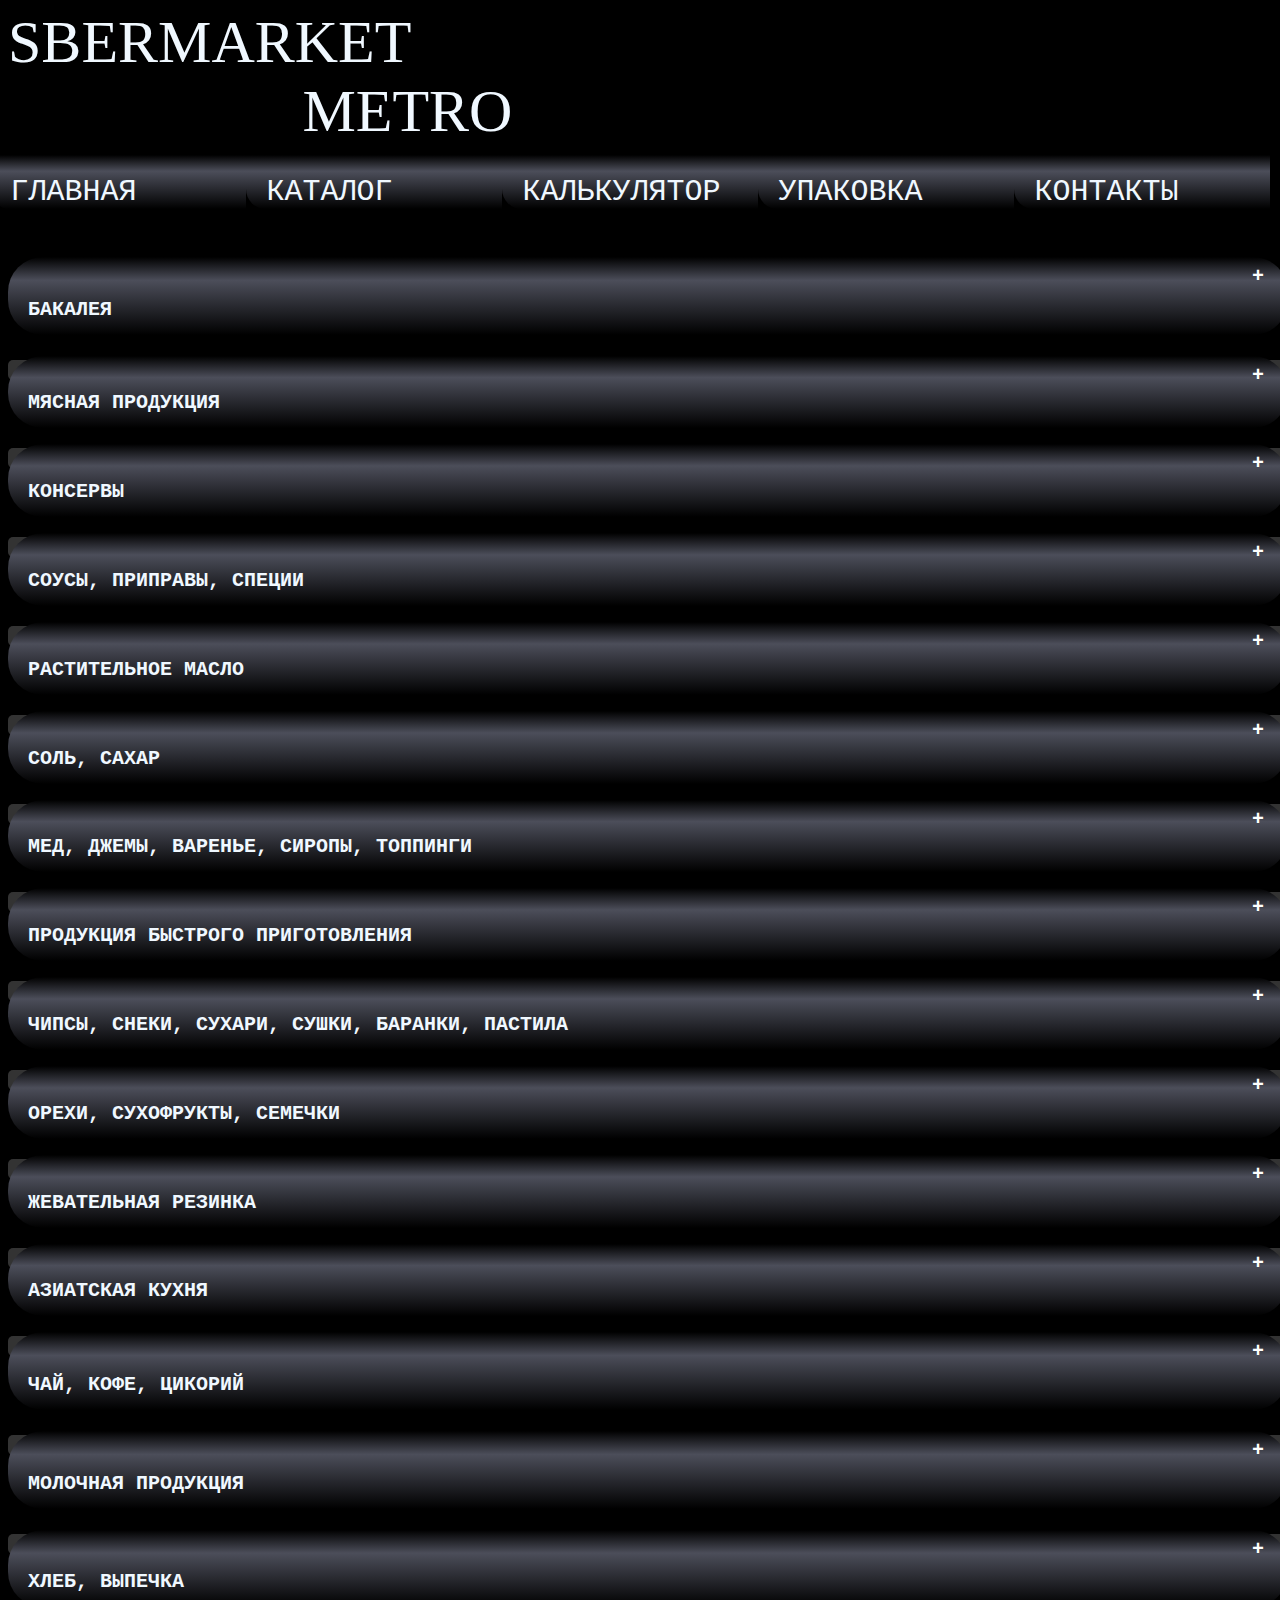
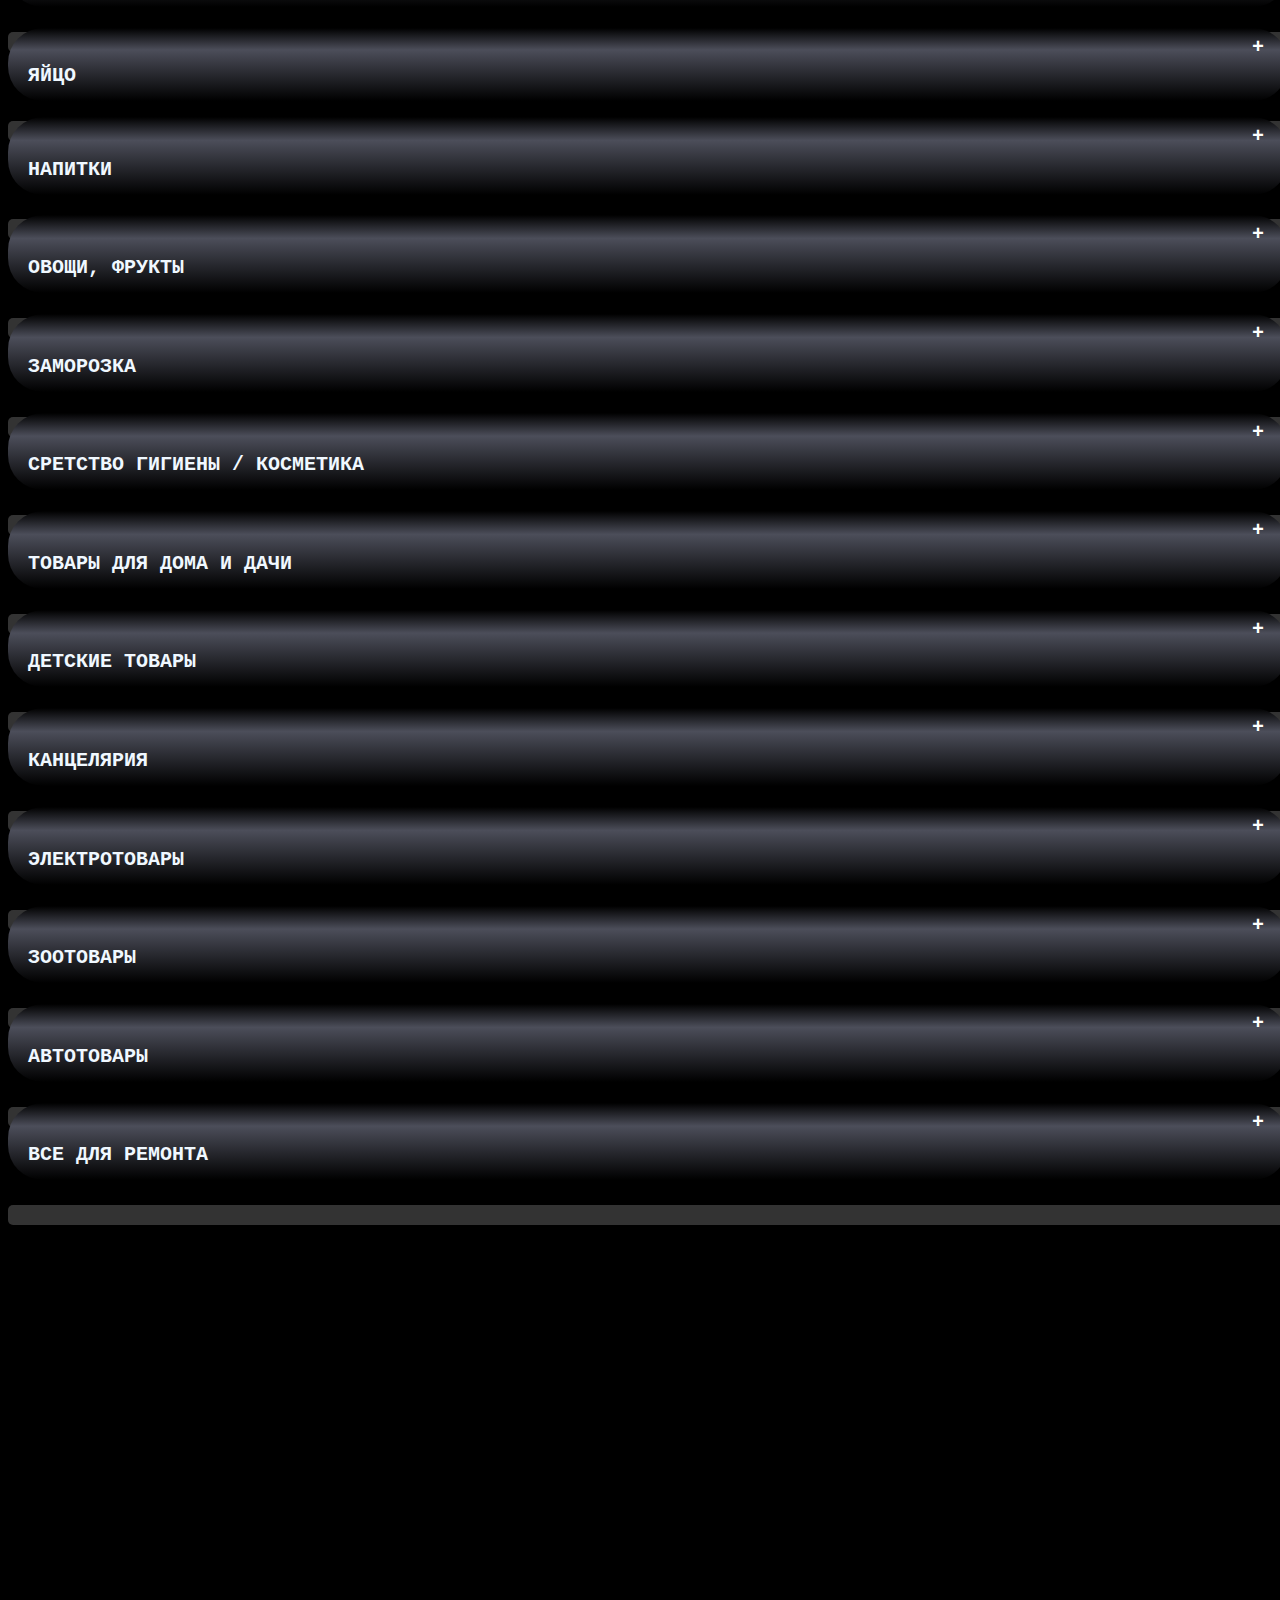
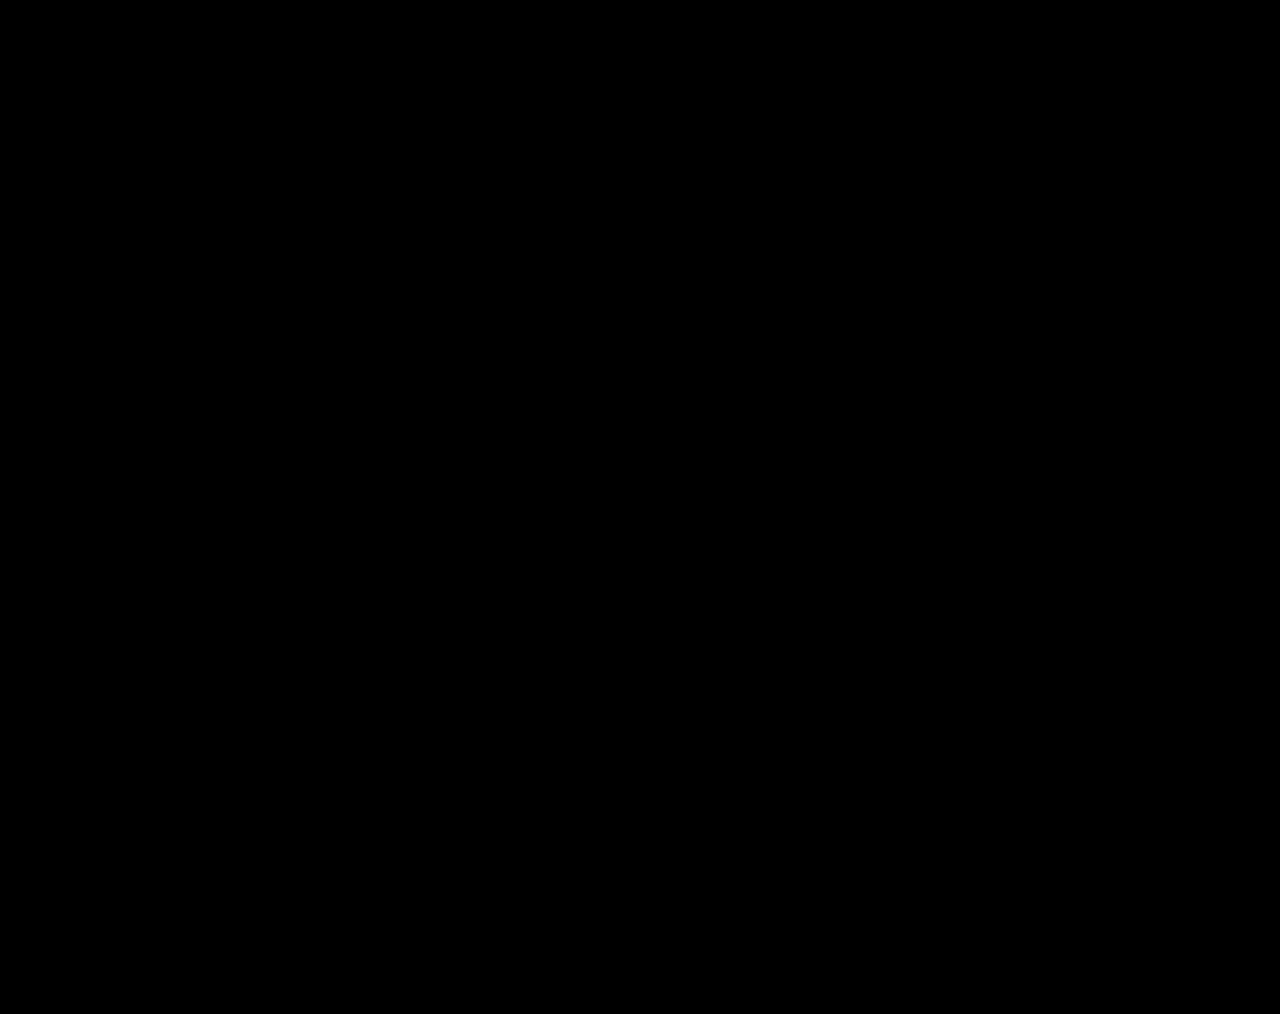
<file: price.html>
<!DOCTYPE html>
<html lang="ru">
<head>
<title>sbermarket</title>
  <meta charset="utf-8">
  <link rel="stylesheet" type="text/css" href="style/style.css">
    <link rel="stylesheet" type="text/css" href="style/style-price.css">
</head>
<body>
    <header class="header">
        <div class="tit">SBERMARKET</div>
        <div class="tit2">METRO</div>
     <nav class="menu">
       <ul class="menu-list">
        <li class="menu-item"><a href="index.html">ГЛАВНАЯ</a></li>
        <li class="menu-item"><a href="price.html">КАТАЛОГ</a></li>
        <li class="menu-item"><a href="reglament.html">КАЛЬКУЛЯТОР</a></li>  
        <li class="menu-item"><a href="packaging.html">УПАКОВКА</a></li>
        <li class="menu-item"><a href="contact.html">КОНТАКТЫ</a></li>
           
           
           
      </ul>
    </nav>
    
    
    
    </header>
    
          <div class="wrapper">
               <div class="half">
                 
 <!--бакалея-->                
              
          <div class="tab">
           <input id="tab-one" type="checkbox" name="tabs">
           <label for="tab-one"><h2><p>бакалея</p></h2></label>
           <div class="tab-content">
                     
                     
                    
                   <div class="tab2">
                   <input id="tab-cereal" type="checkbox" name="tabs">
                   <label for="tab-cereal"><p>крупы, бобовые</p></label>
                   <div class="tab-content">
                       
                          <div class="tab3">
                          <input id="tab-cereal1" type="checkbox" name="tabs">
                          <label for="tab-cereal1"><p>рис</p></label>
                          <div class="tab-content">
                          <p>5654645496512</p>                     
                          </div>
                          </div>
                       
                          <div class="tab3">
                          <input id="tab-cereal2" type="checkbox" name="tabs">
                          <label for="tab-cereal2"><p>булгур</p></label>
                          <div class="tab-content">
                          <p>5654645496512</p>           
                          </div>
                          </div> 
                       
                          <div class="tab3">
                          <input id="tab-cereal3" type="checkbox" name="tabs">
                          <label for="tab-cereal3"><p>гречка</p></label>
                          <div class="tab-content">
                          <p>5654645496512</p>
                          </div>
                          </div> 
                       
                          <div class="tab3">
                          <input id="tab-cereal4" type="checkbox" name="tabs">
                          <label for="tab-cereal4"><p>киноа</p></label>
                          <div class="tab-content">
                          <p>5654645496512</p>
                          </div>
                          </div> 
                       
                          <div class="tab3">
                          <input id="tab-cereal5" type="checkbox" name="tabs">
                          <label for="tab-cereal5"><p>кускус</p></label>
                          <div class="tab-content">
                          <p>5654645496512</p> 
                          </div>
                          </div> 
                       
                          <div class="tab3">
                          <input id="tab-cereal6" type="checkbox" name="tabs">
                          <label for="tab-cereal6"><p>манная и пшенная крупа</p></label>
                          <div class="tab-content">
                          <p>5654645496512</p>
                          </div>
                          </div> 
                       
                          <div class="tab3">
                          <input id="tab-cereal7" type="checkbox" name="tabs">
                          <label for="tab-cereal7"><p>смесь злаков</p></label>
                          <div class="tab-content">
                          <p>5654645496512</p>
                          </div>
                          </div> 
                       
                          <div class="tab3">
                          <input id="tab-cereal8" type="checkbox" name="tabs">
                          <label for="tab-cereal8"><p>ячневая и перловая крупа</p></label>
                          <div class="tab-content">
                          <p>5654645496512</p>                     
                          </div> 
                          </div> 
                       
                          <div class="tab3">
                          <input id="tab-cereal9" type="checkbox" name="tabs">
                          <label for="tab-cereal9"><p>бобовые</p></label>
                          <div class="tab-content">
                          <p>5654645496512</p>                     
                          </div>
                          </div> 
              
                     
                   </div>
                   </div>
                     
                   <div class="tab2">
                   <input id="tab-pasta" type="checkbox" name="tabs">
                   <label for="tab-pasta"><p>макаронные изделия</p></label>
                   <div class="tab-content">

                   </div>
                   </div>
               
                   <div class="tab2">
                   <input id="tab-flour" type="checkbox" name="tabs">
                   <label for="tab-flour"><p>мука, все для выпечки</p></label>
                   <div class="tab-content">
                       
                          <div class="tab3">
                          <input id="tab-flour1" type="checkbox" name="tabs">
                          <label for="tab-flour1"><p>мука</p></label>
                          <div class="tab-content">
                          
                          </div>
                          </div> 
                          <div class="tab3">
                          <input id="tab-flour2" type="checkbox" name="tabs">
                          <label for="tab-flour2"><p>тесто</p></label>
                          <div class="tab-content">
                          
                          </div>
                          </div> 
                            <div class="tab3">
                          <input id="tab-flour3" type="checkbox" name="tabs">
                          <label for="tab-flour3"><p>начинка для выпечки</p></label>
                          <div class="tab-content">
                          
                          </div>
                          </div> 
                            <div class="tab3">
                          <input id="tab-flour4" type="checkbox" name="tabs">
                          <label for="tab-flour4"><p>добавки для теста</p></label>
                          <div class="tab-content">
                          
                          </div>
                          </div> 

                       
                     
                   </div>
                   </div>
               
                    
 
                      
                      
                   </div>
                   </div>
                   
                   <div class="tab">
                   <input id="tab-meat" type="checkbox" name="tabs">
                   <label for="tab-meat"><p>мясная продукция</p></label>
                   <div class="tab-content">
                       
                          <div class="tab2">
                          <input id="tab-meat1" type="checkbox" name="tabs">
                          <label for="tab-meat1"><p>охлажденная продукция</p></label>
                          <div class="tab-content">
                              
                       
                                <div class="tab3">
                                <input id="tab-meat1-1" type="checkbox" name="tabs">
                                <label for="tab-meat1-1"><p>птица</p></label>
                                <div class="tab-content">
                                </div>
                                </div> 
                               
                       
                                <div class="tab3">
                                <input id="tab-meat1-2" type="checkbox" name="tabs">
                                <label for="tab-meat1-2"><p>свинина</p></label>
                                <div class="tab-content">
                                </div>
                                </div> 
                               
                              
                                <div class="tab3">
                                <input id="tab-meat1-3" type="checkbox" name="tabs">
                                <label for="tab-meat1-3"><p>баранина</p></label>
                                <div class="tab-content">
                                </div>
                                </div> 
                               
                       
                                <div class="tab3">
                                <input id="tab-meat1-4" type="checkbox" name="tabs">
                                <label for="tab-meat1-4"><p>телятина</p></label>
                                <div class="tab-content">
                                </div>
                                </div> 

                              
                                <div class="tab3">
                                <input id="tab-meat1-5" type="checkbox" name="tabs">
                                <label for="tab-meat1-5"><p>говядина</p></label>
                                <div class="tab-content">
                                </div>
                                </div> 
                               
                       
                                <div class="tab3">
                                <input id="tab-meat1-6" type="checkbox" name="tabs">
                                <label for="tab-meat1-6"><p>прочее</p></label>
                                <div class="tab-content">
                                </div>
                                </div> 
                               
                              
                          </div>
                          </div> 
                     
                          <div class="tab2">
                          <input id="tab-meat2" type="checkbox" name="tabs">
                          <label for="tab-meat2"><p>замороженная продукция</p></label>
                          <div class="tab-content">
                              
                                <div class="tab3">
                                <input id="tab-meat2-1" type="checkbox" name="tabs">
                                <label for="tab-meat2-1"><p>птица</p></label>
                                <div class="tab-content">
                                </div>
                                </div> 
                               
                       
                                <div class="tab3">
                                <input id="tab-meat2-2" type="checkbox" name="tabs">
                                <label for="tab-meat2-2"><p>свинина</p></label>
                                <div class="tab-content">
                                </div>
                                </div> 

                              
                                <div class="tab3">
                                <input id="tab-meat2-3" type="checkbox" name="tabs">
                                <label for="tab-meat2-3"><p>баранина</p></label>
                                <div class="tab-content">
                                </div>
                                </div> 
                               
                       
                                <div class="tab3">
                                <input id="tab-meat2-4" type="checkbox" name="tabs">
                                <label for="tab-meat2-4"><p>телятина</p></label>
                                <div class="tab-content">
                                </div>
                                </div> 
                               
                               
                       
                                <div class="tab3">
                                <input id="tab-meat2-5" type="checkbox" name="tabs">
                                <label for="tab-meat2-5"><p>говядина</p></label>
                                <div class="tab-content">
                                </div>
                                </div> 
                               
                       
                                <div class="tab3">
                                <input id="tab-meat2-6" type="checkbox" name="tabs">
                                <label for="tab-meat2-6"><p>прочее</p></label>
                                <div class="tab-content">
                                </div>
                                </div> 
                               
                               
                              
                          </div>
                          </div> 
                     
                          <div class="tab2">
                          <input id="tab-meat3" type="checkbox" name="tabs">
                          <label for="tab-meat3"><p>колбасная продукция</p></label>
                          <div class="tab-content">
                              
                     
                               <div class="tab3">
                               <input id="tab-meat3-1" type="checkbox" name="tabs">
                               <label for="tab-meat3-1"><p>вареные колбасы и ветчина</p></label>
                               <div class="tab-content">
                               </div>
                               </div> 

                     
                               <div class="tab3">
                               <input id="tab-meat3-2" type="checkbox" name="tabs">
                               <label for="tab-meat3-2"><p>копченые колбасы</p></label>
                               <div class="tab-content">
                               </div>
                               </div> 

                     
                               <div class="tab3">
                               <input id="tab-meat3-3" type="checkbox" name="tabs">
                               <label for="tab-meat3-3"><p>сосиски / сардельки </p></label>
                               <div class="tab-content">
                               </div>
                               </div> 

                     
                               <div class="tab3">
                               <input id="tab-meat3-4" type="checkbox" name="tabs">
                               <label for="tab-meat3-4"><p>мясные деликатесы</p></label>
                               <div class="tab-content">
                               </div>
                               </div> 

                     
                               <div class="tab3">
                               <input id="tab-meat3-5" type="checkbox" name="tabs">
                               <label for="tab-meat3-5"><p>паштеты / мясные снеки</p></label>
                               <div class="tab-content">
                               </div>
                               </div> 
                          </div>
                          </div>     
                   </div>
                   </div>
                   
                   
                   
                   <div class="tab">
                   <input id="tab-canned_food" type="checkbox" name="tabs">
                   <label for="tab-canned_food"><p>консервы</p></label>
                   <div class="tab-content">
                       
                          <div class="tab2">
                          <input id="tab-canned_food1" type="checkbox" name="tabs">
                          <label for="tab-canned_food1"><p>мясные консервы</p></label>
                          <div class="tab-content">
                          </div>
                          </div> 
                       
                          <div class="tab2">
                          <input id="tab-canned_food2" type="checkbox" name="tabs">
                          <label for="tab-canned_food2"><p>рыбные консервы</p></label>
                          <div class="tab-content">
                          </div>
                          </div> 
                       
                          <div class="tab2">
                          <input id="tab-canned_food3" type="checkbox" name="tabs">
                          <label for="tab-canned_food3"><p>овощные консервы</p></label>
                          <div class="tab-content">
                          </div>
                          </div> 
                       
                          <div class="tab2">
                          <input id="tab-canned_food4" type="checkbox" name="tabs">
                          <label for="tab-canned_food4"><p>фруктовые / ягодные консервы</p></label>
                          <div class="tab-content">
                          </div>
                          </div> 
                       
                          <div class="tab2">
                          <input id="tab-canned_food5" type="checkbox" name="tabs">
                          <label for="tab-canned_food5"><p>грибные консервы</p></label>
                          <div class="tab-content">
                          </div>
                          </div> 
                   </div>
                   </div>   
                   
                   
                   <div class="tab">
                   <input id="tab-seasoning" type="checkbox" name="tabs">
                   <label for="tab-seasoning"><p>соусы, приправы, специи</p></label>
                   <div class="tab-content">
                       
                          <div class="tab2">
                          <input id="tab-seasoning1" type="checkbox" name="tabs">
                          <label for="tab-seasoning1"><p>соусы</p></label>
                          <div class="tab-content">
                          </div>
                          </div> 
                       
                          <div class="tab2">
                          <input id="tab-seasoning2" type="checkbox" name="tabs">
                          <label for="tab-seasoning2"><p>приправы</p></label>
                          <div class="tab-content">
                          </div>
                          </div> 
                       
                          <div class="tab2">
                          <input id="tab-seasoning3" type="checkbox" name="tabs">
                          <label for="tab-seasoning3"><p>специи</p></label>
                          <div class="tab-content">
                          </div>
                          </div> 
                     
                     
                   </div>
                   </div>
               
               
                   <div class="tab">
                   <input id="tab-vegetable_oil" type="checkbox" name="tabs">
                   <label for="tab-vegetable_oil"><p>растительное масло</p></label>
                   <div class="tab-content">
                       
                          <div class="tab2">
                          <input id="tab-vegetable_oil1" type="checkbox" name="tabs">
                          <label for="tab-vegetable_oil1"><p>подсолнечное масло</p></label>
                          <div class="tab-content">
                          </div>
                          </div> 
                       
                          <div class="tab2">
                          <input id="tab-vegetable_oil" type="checkbox" name="tabs">
                          <label for="tab-vegetable_oil"><p>оливковое масло</p></label>
                          <div class="tab-content">
                          </div>
                          </div> 
                   </div>
                   </div>
                 
               
                   <div class="tab">
                   <input id="tab-salt_sugar" type="checkbox" name="tabs">
                   <label for="tab-salt_sugar"><p>соль, сахар</p></label>
                   <div class="tab-content">
                       
                          <div class="tab2">
                          <input id="tab-salt_sugar1" type="checkbox" name="tabs">
                          <label for="tab-salt_sugar1"><p>соль</p></label>
                          <div class="tab-content">
                          </div>
                          </div> 
                       
                          <div class="tab2">
                          <input id="tab-salt_sugar2" type="checkbox" name="tabs">
                          <label for="tab-salt_sugar2"><p>сахар</p></label>
                          <div class="tab-content">
                          </div>
                          </div> 
                     
                     
                   </div>
                   </div>
                 
                
                   <div class="tab">
                   <input id="tab-honey" type="checkbox" name="tabs">
                   <label for="tab-honey"><p>мед, джемы, варенье, сиропы, топпинги</p></label>
                   <div class="tab-content">
                       
                          <div class="tab2">
                          <input id="tab-honey1" type="checkbox" name="tabs">
                          <label for="tab-honey1"><p>мёд</p></label>
                          <div class="tab-content">                        
                          </div>
                          </div> 
                       
                          <div class="tab2">
                          <input id="tab-honey2" type="checkbox" name="tabs">
                          <label for="tab-honey2"><p>джем</p></label>
                          <div class="tab-content">                        
                          </div>
                          </div> 
                       
                          <div class="tab2">
                          <input id="tab-honey3" type="checkbox" name="tabs">
                          <label for="tab-honey3"><p>варенье</p></label>
                          <div class="tab-content">                        
                          </div>
                          </div>                           
                       
                          <div class="tab2">
                          <input id="tab-honey4" type="checkbox" name="tabs">
                          <label for="tab-honey4"><p>сиропы</p></label>
                          <div class="tab-content">                        
                          </div>
                          </div>                           
                       
                          <div class="tab2">
                          <input id="tab-honey5" type="checkbox" name="tabs">
                          <label for="tab-honey5"><p>топинги</p></label>
                          <div class="tab-content">                        
                          </div>
                          </div> 
                                     
                   </div>
                   </div>
                 
            
                   <div class="tab">
                   <input id="tab-noodles" type="checkbox" name="tabs">
                   <label for="tab-noodles"><p>продукция быстрого приготовления</p></label>
                   <div class="tab-content"> 
                       
                          <div class="tab2">
                          <input id="tab-noodles1" type="checkbox" name="tabs">
                          <label for="tab-noodles1"><p>сухие завтраки</p></label>
                          <div class="tab-content">     
                          </div>
                          </div>
                 
                       
                          <div class="tab2">
                          <input id="tab-noodles2" type="checkbox" name="tabs">
                          <label for="tab-noodles2"><p>лапша быстрого приготовления</p></label>
                          <div class="tab-content">     
                          </div>
                          </div>
                     
                   </div>
                   </div>
                 
                
                   <div class="tab">
                   <input id="tab-chips" type="checkbox" name="tabs">
                   <label for="tab-chips"><p>чипсы, снеки, сухари, сушки, баранки, пастила</p></label>
                   <div class="tab-content">
                       
                          <div class="tab2">
                          <input id="tab-chips1" type="checkbox" name="tabs">
                          <label for="tab-chips1"><p>чипсы</p></label>
                          <div class="tab-content">                
                          </div>
                          </div> 
                         
                          <div class="tab2">
                          <input id="tab-chips2" type="checkbox" name="tabs">
                          <label for="tab-chips2"><p>снеки</p></label>
                          <div class="tab-content">                
                          </div>
                          </div> 
                         
                          <div class="tab2">
                          <input id="tab-chips3" type="checkbox" name="tabs">
                          <label for="tab-chips3"><p>сухари</p></label>
                          <div class="tab-content">                
                          </div>
                          </div> 
                         
                          <div class="tab2">
                          <input id="tab-chips4" type="checkbox" name="tabs">
                          <label for="tab-chips4"><p>сушки</p></label>
                          <div class="tab-content">                
                          </div>
                          </div> 
                         
                          <div class="tab2">
                          <input id="tab-chips5" type="checkbox" name="tabs">
                          <label for="tab-chips5"><p>баранки</p></label>
                          <div class="tab-content">                
                          </div>
                          </div> 
                         
                          <div class="tab2">
                          <input id="tab-chips6" type="checkbox" name="tabs">
                          <label for="tab-chips6"><p>пастила</p></label>
                          <div class="tab-content">                
                          </div>
                          </div> 
                      
                     
                   </div>
                   </div>
                 
                   <div class="tab">
                   <input id="tab-nuts" type="checkbox" name="tabs">
                   <label for="tab-nuts"><p>орехи, сухофрукты, семечки</p></label>
                   <div class="tab-content">                       
                    
                          <div class="tab2">
                          <input id="tab-nuts1" type="checkbox" name="tabs">
                          <label for="tab-nuts1"><p>орехи</p></label>
                          <div class="tab-content">                    
                          </div>
                          </div> 
                    
                          <div class="tab2">
                          <input id="tab-nuts2" type="checkbox" name="tabs">
                          <label for="tab-nuts2"><p>сухофрукты</p></label>
                          <div class="tab-content">                    
                          </div>
                          </div> 
                     
                          <div class="tab2">
                          <input id="tab-nuts3" type="checkbox" name="tabs">
                          <label for="tab-nuts3"><p>семечки</p></label>
                          <div class="tab-content">                    
                          </div>
                          </div> 
                   </div>
                   </div>
                 
                   <div class="tab">
                   <input id="tab-jev" type="checkbox" name="tabs">
                   <label for="tab-jev"><p>жевательная резинка</p></label>
                   <div class="tab-content">
                   </div>
                   </div>
                 
               
                   <div class="tab">
                   <input id="tab-asian" type="checkbox" name="tabs">
                   <label for="tab-asian"><p>азиатская кухня</p></label>
                   <div class="tab-content">
                   </div>
                   </div>
                 

  
  <!--чай, кофе, цикорий-->                
              
          <div class="tab">
           <input id="tab-tea" type="checkbox" name="tabs">
           <label for="tab-tea"><h2><p>чай, кофе, цикорий</p></h2></label>
           <div class="tab-content">
                     
                     
                    
                   <div class="tab2">
                   <input id="tab-tea1" type="checkbox" name="tabs">
                   <label for="tab-tea1"><p>чай</p></label>
                   <div class="tab-content">
                   </div>
                   </div>
                     
                   <div class="tab2">
                   <input id="tab-tea2" type="checkbox" name="tabs">
                   <label for="tab-tea2"><p>кофе</p></label>
                   <div class="tab-content"> 
                   </div>
                   </div>
               
                   <div class="tab2">
                   <input id="tab-tea3" type="checkbox" name="tabs">
                   <label for="tab-tea3"><p>цикорий</p></label>
                   <div class="tab-content"> 
                   </div>
                   </div>
                
                   <div class="tab2">
                   <input id="tab-tea4" type="checkbox" name="tabs">
                   <label for="tab-tea4"><p>горячий шоколад</p></label>
                   <div class="tab-content"> 
                   </div>
                   </div>
                               
               
               
                   </div>
                   </div>                  
                   
  
 <!--бакалея-->                
              
          <div class="tab">
           <input id="tab-moloko" type="checkbox" name="tabs">
           <label for="tab-moloko"><h2><p>молочная продукция</p></h2></label>
           <div class="tab-content">                     
                                      
                   <div class="tab2">
                   <input id="tab-moloko1" type="checkbox" name="tabs">
                   <label for="tab-moloko1"><p>молоко / молочные напитки</p></label>
                   <div class="tab-content">
                       
                    
                          <div class="tab3">
                          <input id="tab-moloko1-1" type="checkbox" name="tabs">
                          <label for="tab-moloko1-1"><p>молоко пастаризованое</p></label>
                          <div class="tab-content">
                          </div>
                          </div>                       
                    
                          <div class="tab3">
                          <input id="tab-moloko1-2" type="checkbox" name="tabs">
                          <label for="tab-moloko1-2"><p>молоко ультропастеризованное</p></label>
                          <div class="tab-content">
                          </div>
                          </div>                    
                          <div class="tab3">
                          <input id="tab-moloko1-3" type="checkbox" name="tabs">
                          <label for="tab-moloko1-3"><p>молочные напитки</p></label>
                          <div class="tab-content">
                          </div>
                          </div>                    
                   
                   </div>
                   </div>
                     
                   <div class="tab2">
                   <input id="tab-moloko2" type="checkbox" name="tabs">
                   <label for="tab-moloko2"><p>кефир</p></label>
                   <div class="tab-content">
                   </div>
                   </div>
               
                      
                   <div class="tab2">
                   <input id="tab-moloko3" type="checkbox" name="tabs">
                   <label for="tab-moloko3"><p>творог</p></label>
                   <div class="tab-content">
                   </div>
                   </div>
               
                     
                   <div class="tab2">
                   <input id="tab-moloko4" type="checkbox" name="tabs">
                   <label for="tab-moloko4"><p>сметана</p></label>
                   <div class="tab-content">
                   </div>
                   </div>
               
                     
                   <div class="tab2">
                   <input id="tab-moloko5" type="checkbox" name="tabs">
                   <label for="tab-moloko5"><p>ряженка</p></label>
                   <div class="tab-content">
                   </div>
                   </div>
                     
                   <div class="tab2">
                   <input id="tab-moloko6" type="checkbox" name="tabs">
                   <label for="tab-moloko6"><p>йогурты</p></label>
                   <div class="tab-content">
                       
                     
                          <div class="tab3">
                          <input id="tab-moloko6-1" type="checkbox" name="tabs">
                          <label for="tab-moloko6-1"><p>питьевые йогурты </p></label>
                          <div class="tab-content">
                          </div>
                          </div>
                      
                          <div class="tab3">
                          <input id="tab-moloko6-2" type="checkbox" name="tabs">
                          <label for="tab-moloko6-2"><p>густые йогурты</p></label>
                          <div class="tab-content">
                          </div>
                          </div>
                        
                       
                   </div>
                   </div>
                      
                   <div class="tab2">
                   <input id="tab-moloko7" type="checkbox" name="tabs">
                   <label for="tab-moloko7"><p>твороженная масса</p></label>
                   <div class="tab-content">
                   </div>
                   </div>
                      
                   <div class="tab2">
                   <input id="tab-moloko8" type="checkbox" name="tabs">
                   <label for="tab-moloko8"><p>сыры</p></label>
                   <div class="tab-content">
                                             
                           <div class="tab3">
                           <input id="tab-moloko8-1" type="checkbox" name="tabs">
                           <label for="tab-moloko8-1"><p>твердые сыры</p></label>
                           <div class="tab-content">
                           </div>
                           </div>
                                     
                           <div class="tab3">
                           <input id="tab-moloko8-2" type="checkbox" name="tabs">
                           <label for="tab-moloko8-2"><p>полутвердые сыры</p></label>
                           <div class="tab-content">
                           </div>
                           </div>
                                     
                           <div class="tab3">
                           <input id="tab-moloko8-2" type="checkbox" name="tabs">
                           <label for="tab-moloko8-2"><p>сыры с плесенью</p></label>
                           <div class="tab-content">
                           </div>
                           </div>
                                                    
                           <div class="tab3">
                           <input id="tab-moloko8-3" type="checkbox" name="tabs">
                           <label for="tab-moloko8-3"><p>плавленые сыры</p></label>
                           <div class="tab-content">
                           </div>
                           </div>
                                     
                           <div class="tab3">
                           <input id="tab-moloko8-4" type="checkbox" name="tabs">
                           <label for="tab-moloko8-4"><p>твороженые и сливочные сыры</p></label>
                           <div class="tab-content">
                           </div>
                           </div>
                                                    
                           <div class="tab3">
                           <input id="tab-moloko8-5" type="checkbox" name="tabs">
                           <label for="tab-moloko8-5"><p>брынза, фета, моцарелла</p></label>
                           <div class="tab-content">
                           </div>
                           </div>
                                                    
                           <div class="tab3">
                           <input id="tab-moloko8-6" type="checkbox" name="tabs">
                           <label for="tab-moloko8-6"><p>прочие сыры</p></label>
                           <div class="tab-content">
                           </div>
                           </div>
                                              
                                             
                   </div>
                   </div>
                      
                   <div class="tab2">
                   <input id="tab-moloko9" type="checkbox" name="tabs">
                   <label for="tab-moloko9"><p>сливочное масло</p></label>
                   <div class="tab-content">
                   </div>
                   </div>
                                     
                   <div class="tab2">
                   <input id="tab-moloko10" type="checkbox" name="tabs">
                   <label for="tab-moloko10"><p>маргарин</p></label>
                   <div class="tab-content">
                   </div>
                   </div>
               
               
                   </div>
                   </div>
                   
  <!--бакалея-->                
              
           <div class="tab">
           <input id="tab-bread" type="checkbox" name="tabs">
           <label for="tab-bread"><h2><p>Хлеб, выпечка</p></h2></label>
           <div class="tab-content">
                     
                     
                    
                   <div class="tab2">
                   <input id="tab-bread1" type="checkbox" name="tabs">
                   <label for="tab-bread1"><p>хлеб</p></label>
                   <div class="tab-content">                       
                   </div>
                   </div>
                     
                   <div class="tab2">
                   <input id="tab-bread" type="checkbox" name="tabs">
                   <label for="tab-bread"><p>выпечка</p></label>
                   <div class="tab-content">
                   </div>
                   </div>
               
            </div>
            </div>
                   
            <div class="tab">
            <input id="tab-egg" type="checkbox" name="tabs">
            <label for="tab-egg"><p>яйцо</p></label>
            <div class="tab-content">
            </div>
            </div>           
                   
   <!--бакалея-->                
              
           <div class="tab">
           <input id="tab-drinks" type="checkbox" name="tabs">
           <label for="tab-drinks"><h2><p>напитки</p></h2></label>
           <div class="tab-content">
                     
                     
                    
                   <div class="tab2">
                   <input id="tab-drinks1" type="checkbox" name="tabs">
                   <label for="tab-drinks1"><p>питьевая вода</p></label>
                   <div class="tab-content">         
                   </div>
                   </div>
                     
                   <div class="tab2">
                   <input id="tab-drinks2" type="checkbox" name="tabs">
                   <label for="tab-drinks2"><p>минеральная вода</p></label>
                   <div class="tab-content">
                   </div>
                   </div>               
                     
                   <div class="tab2">
                   <input id="tab-drinks3" type="checkbox" name="tabs">
                   <label for="tab-drinks3"><p>напитки</p></label>
                   <div class="tab-content">
                   </div>
                   </div>               
                      
                   <div class="tab2">
                   <input id="tab-drinks4" type="checkbox" name="tabs">
                   <label for="tab-drinks4"><p>соки, нектары, морсы</p></label>
                   <div class="tab-content">
                   </div>
                   </div>               
                      
                   <div class="tab2">
                   <input id="tab-drinks5" type="checkbox" name="tabs">
                   <label for="tab-drinks5"><p>энергетики</p></label>
                   <div class="tab-content">
                   </div>
                   </div>
               
                
               
               
                   </div>
                   </div>                 
 
 <!--бакалея-->                
              
          <div class="tab">
           <input id="tab-vegetables" type="checkbox" name="tabs">
           <label for="tab-vegetables"><h2><p>овощи, фрукты </p></h2></label>
           <div class="tab-content">
                     
                     
                    
                   <div class="tab2">
                   <input id="tab-vegetables1" type="checkbox" name="tabs">
                   <label for="tab-vegetables1"><p>свежие</p></label>
                   <div class="tab-content"> 
                       
                      
                        <div class="tab3">
                        <input id="tab-vegetables1-1" type="checkbox" name="tabs">
                        <label for="tab-vegetables1-1"><p>фрукты</p></label>
                        <div class="tab-content">    
                        </div>
                        </div>
                                         
                        <div class="tab3">
                        <input id="tab-vegetables1-2" type="checkbox" name="tabs">
                        <label for="tab-vegetables1-2"><p>овощи</p></label>
                        <div class="tab-content">    
                        </div>
                        </div>
                                          
                        <div class="tab3">
                        <input id="tab-vegetables1-3" type="checkbox" name="tabs">
                        <label for="tab-vegetables1-3"><p>зелень</p></label>
                        <div class="tab-content">    
                        </div>
                        </div>                                         
                       
                   </div>
                   </div>
                     
                   <div class="tab2">
                   <input id="tab-vegetables2" type="checkbox" name="tabs">
                   <label for="tab-vegetables2"><p>замороженные</p></label>
                   <div class="tab-content">
                       
                     
                        <div class="tab3">
                        <input id="tab-vegetables2-1" type="checkbox" name="tabs">
                        <label for="tab-vegetables2-1"><p>замороженные ягоды</p></label>
                        <div class="tab-content">    
                        </div>
                        </div>
                        
                     
                        <div class="tab3">
                        <input id="tab-vegetables2-2" type="checkbox" name="tabs">
                        <label for="tab-vegetables2-2"><p>замороженные овощи</p></label>
                        <div class="tab-content">    
                        </div>
                        </div>                                          
                   
                   </div>
                   </div>
               
               
               
               
                   </div>
                   </div>
                   
                   
 <!--бакалея-->                
            
           <div class="tab">
           <input id="tab-freezing" type="checkbox" name="tabs">
           <label for="tab-freezing"><h2><p>заморозка</p></h2></label>
           <div class="tab-content">        
                   
                   
                <div class="tab2">
                <input id="tab-freezing1" type="checkbox" name="tabs">
                <label for="tab-freezing1"><h2><p>готовые блюда</p></h2></label>
                <div class="tab-content">
                </div>
                </div>
                   
                <div class="tab2">
                <input id="tab-freezing2" type="checkbox" name="tabs">
                <label for="tab-freezing2"><h2><p>полуфабрикаты</p></h2></label>
                <div class="tab-content">
                </div>
                </div>
                   
                <div class="tab2">
                <input id="tab-freezing3" type="checkbox" name="tabs">
                <label for="tab-freezing3"><h2><p>дамплинги</p></h2></label>
                <div class="tab-content">
                </div>
                </div>
                   
                <div class="tab2">
                <input id="tab-freezing4" type="checkbox" name="tabs">
                <label for="tab-freezing4"><h2><p>пицца</p></h2></label>
                <div class="tab-content">
                </div>
                </div>               
               
                   
                <div class="tab2">
                <input id="tab-freezing5" type="checkbox" name="tabs">
                <label for="tab-freezing5"><h2><p>морская рыба</p></h2></label>
                <div class="tab-content">
                </div>
                </div>
                   
                <div class="tab2">
                <input id="tab-freezing6" type="checkbox" name="tabs">
                <label for="tab-freezing6"><h2><p>речная рыба</p></h2></label>
                <div class="tab-content">
                </div>
                </div>
                    
                <div class="tab2">
                <input id="tab-freezing7" type="checkbox" name="tabs">
                <label for="tab-freezing7"><h2><p>креветки</p></h2></label>
                <div class="tab-content">
                </div>
                </div>
                    
                <div class="tab2">
                <input id="tab-freezing8" type="checkbox" name="tabs">
                <label for="tab-freezing8"><h2><p>мороженное</p></h2></label>
                <div class="tab-content">
                </div>
                </div>
                   
                <div class="tab2">
                <input id="tab-freezing9" type="checkbox" name="tabs">
                <label for="tab-freezing9"><h2><p>картофель</p></h2></label>
                <div class="tab-content">
                </div>
                </div>
                    
                <div class="tab2">
                <input id="tab-freezing10" type="checkbox" name="tabs">
                <label for="tab-freezing10"><h2><p>пельмени</p></h2></label>
                <div class="tab-content">
                </div>
                </div>
                    
                <div class="tab2">
                <input id="tab-freezing11" type="checkbox" name="tabs">
                <label for="tab-freezing11"><h2><p>вареники</p></h2></label>
                <div class="tab-content">
                </div>
                </div>
                    
                <div class="tab2">
                <input id="tab-freezing12" type="checkbox" name="tabs">
                <label for="tab-freezing12"><h2><p>блины</p></h2></label>
                <div class="tab-content">
                </div>
                </div>
                    
                <div class="tab2">
                <input id="tab-freezing13" type="checkbox" name="tabs">
                <label for="tab-freezing13"><h2><p>замороженное мясо</p></h2></label>
                <div class="tab-content">
                    
                    
                        <div class="tab3">
                        <input id="tab-freezing13-1" type="checkbox" name="tabs">
                        <label for="tab-freezing13-1"><h2><p>баранина</p></h2></label>
                        <div class="tab-content">
                        </div>
                        </div>
                    
                    
                        <div class="tab3">
                        <input id="tab-freezing13-2" type="checkbox" name="tabs">
                        <label for="tab-freezing13-2"><h2><p>говядина</p></h2></label>
                        <div class="tab-content">
                        </div>
                        </div>
                    
                     
                        <div class="tab3">
                        <input id="tab-freezing13-3" type="checkbox" name="tabs">
                        <label for="tab-freezing13-3"><h2><p>свинина</p></h2></label>
                        <div class="tab-content">
                        </div>
                        </div>
                    
                     
                        <div class="tab3">
                        <input id="tab-freezing13-4" type="checkbox" name="tabs">
                        <label for="tab-freezing13-4"><h2><p>птица</p></h2></label>
                        <div class="tab-content">
                        </div>
                        </div>

                    
                     
                </div>
                </div>
                    

               
           </div>
           </div>                               
                   
        <!--бакалея-->                
              
           <div class="tab">
           <input id="tab-hygiene" type="checkbox" name="tabs">
           <label for="tab-hygiene"><h2><p>сретство гигиены / косметика</p></h2></label>
           <div class="tab-content">
                     
                             
                    
                   <div class="tab2">
                   <input id="tab-hygiene1" type="checkbox" name="tabs">
                   <label for="tab-hygiene1"><p>мыло кусковое / жидкое мыло / гели для душа</p></label>
                   <div class="tab-content">           
                   </div>
                   </div>
                     
                   <div class="tab2">
                   <input id="tab-hygiene2" type="checkbox" name="tabs">
                   <label for="tab-hygiene2"><p>шампуни / бальзамы</p></label>
                   <div class="tab-content"> 
                   </div>
                   </div>
                     
                   <div class="tab2">
                   <input id="tab-hygiene3" type="checkbox" name="tabs">
                   <label for="tab-hygiene3"><p>зубная паста / зубные щетки / ополаскователи для рта</p></label>
                   <div class="tab-content"> 
                   </div>
                   </div>
                     
                   <div class="tab2">
                   <input id="tab-hygiene4" type="checkbox" name="tabs">
                   <label for="tab-hygiene4"><p>средства женской гигиены</p></label>
                   <div class="tab-content"> 
                   </div>
                   </div>
                     
                   <div class="tab2">
                   <input id="tab-hygiene5" type="checkbox" name="tabs">
                   <label for="tab-hygiene5"><p>медицинские товары</p></label>
                   <div class="tab-content"> 
                   </div>
                   </div>
               
              
                   <div class="tab2">
                   <input id="tab-hygiene6" type="checkbox" name="tabs">
                   <label for="tab-hygiene6"><h2><p>косметика</p></h2></label>
                   <div class="tab-content">

                   </div>
                   </div>
                            
               
               
                   </div>
                   </div>
        <!--бакалея-->                
              
           <div class="tab">
           <input id="tab-house" type="checkbox" name="tabs">
           <label for="tab-house"><h2><p>товары для дома и дачи</p></h2></label>
           <div class="tab-content">
                     
                             
                    
                   <div class="tab2">
                   <input id="tab-house1" type="checkbox" name="tabs">
                   <label for="tab-house1"><p>1</p></label>
                   <div class="tab-content">           
                   </div>
                   </div>
                     
                   <div class="tab2">
                   <input id="tab-house2" type="checkbox" name="tabs">
                   <label for="tab-house2"><p>1</p></label>
                   <div class="tab-content"> 
                   </div>
                   </div>
               
               
               
               
                   </div>
                   </div>
                     
                   
  <!--бакалея-->                
              
          <div class="tab">
           <input id="tab-kids" type="checkbox" name="tabs">
           <label for="tab-kids"><h2><p>детские товары</p></h2></label>
           <div class="tab-content">
                     
                     
                    
                   <div class="tab2">
                   <input id="tab-kids1" type="checkbox" name="tabs">
                   <label for="tab-kids1"><p>питание</p></label>
                   <div class="tab-content"> 
                       
                        <div class="tab3">
                        <input id="tab-kids1-1" type="checkbox" name="tabs">
                        <label for="tab-kids1-1"><p>каши/смеси</p></label>
                        <div class="tab-content">                    
                        </div>
                        </div>
                       
                        <div class="tab3">
                        <input id="tab-kids1-2" type="checkbox" name="tabs">
                        <label for="tab-kids1-2"><p>молочные/йогурты</p></label>
                        <div class="tab-content">                    
                        </div>
                        </div>
                       
                        <div class="tab3">
                        <input id="tab-kids1-3" type="checkbox" name="tabs">
                        <label for="tab-kids1-3"><p>соки</p></label>
                        <div class="tab-content">                    
                        </div>
                        </div>
                        
                       
                   </div>
                   </div>
                     
                   <div class="tab2">
                   <input id="tab-kids2" type="checkbox" name="tabs">
                   <label for="tab-kids2"><p>подгузники</p></label>
                   <div class="tab-content">
                   </div>
                   </div>

               
               
               
               
                   </div>
                   </div>
                   
                   
   <!--бакалея-->                
              
           <div class="tab">
           <input id="tab-pen" type="checkbox" name="tabs">
           <label for="tab-pen"><h2><p>канцелярия</p></h2></label>
           <div class="tab-content">
                             
                <div class="tab2">
                <input id="tab-pen" type="checkbox" name="tabs">
                <label for="tab-pen"><h2><p>письменные принадлежности</p></h2></label>
                <div class="tab-content">
                </div>
                </div>
           
                             
                <div class="tab2">
                <input id="tab-pen" type="checkbox" name="tabs">
                <label for="tab-pen"><h2><p>тетради</p></h2></label>
                <div class="tab-content">
                </div>
                </div>
                          
                             
                <div class="tab2">
                <input id="tab-pen" type="checkbox" name="tabs">
                <label for="tab-pen"><h2><p>блокноты/ежедневник</p></h2></label>
                <div class="tab-content">
                </div>
                </div>
                          
                             
                <div class="tab2">
                <input id="tab-pen" type="checkbox" name="tabs">
                <label for="tab-pen"><h2><p>прочее</p></h2></label>
                <div class="tab-content">
                </div>
                </div>
                          
       
               
           </div>
           </div>
                   
                   
   <!--бакалея-->                
              
          <div class="tab">
           <input id="tab-electro" type="checkbox" name="tabs">
           <label for="tab-electro"><h2><p>электротовары</p></h2></label>
           <div class="tab-content">
                     
                     
                    
                   <div class="tab2">
                   <input id="tab-electro1" type="checkbox" name="tabs">
                   <label for="tab-electro1"><p>1</p></label>
                   <div class="tab-content">
                   </div>
                   </div>
                     
                   <div class="tab2">
                   <input id="tab-electro2" type="checkbox" name="tabs">
                   <label for="tab-electro2"><p>1</p></label>
                   <div class="tab-content">
                   </div>
                   </div>
               
               
               
               
                   </div>
                   </div>
                   
                   
 
                   
   <!--бакалея-->                
              
          <div class="tab">
           <input id="tab-animal" type="checkbox" name="tabs">
           <label for="tab-animal"><h2><p>зоотовары</p></h2></label>
           <div class="tab-content">
                     
                     
                   <div class="tab2">
                   <input id="tab-animal1" type="checkbox" name="tabs">
                   <label for="tab-animal1"><p>корма</p></label>
                   <div class="tab-content">               
               
                    
                         <div class="tab3">
                         <input id="tab-animal1-1" type="checkbox" name="tabs">
                         <label for="tab-animal1-1"><p>корма сухие</p></label>
                         <div class="tab-content"> 
                         </div>
                         </div>
                     
                         <div class="tab3">
                         <input id="tab-animal1-2" type="checkbox" name="tabs">
                         <label for="tab-animal1-2"><p>корма пакетированые</p></label>
                         <div class="tab-content">
                         </div>
                         </div>
                     
                         <div class="tab3">
                         <input id="tab-animal1-3" type="checkbox" name="tabs">
                         <label for="tab-animal1-3"><p>корма консервированные</p></label>
                         <div class="tab-content"> 
                         </div>
                         </div>
                     
                         <div class="tab3">
                         <input id="tab-animal1-4" type="checkbox" name="tabs">
                         <label for="tab-animal1-4"><p>корма сухие</p></label>
                         <div class="tab-content"> 
                         </div>
                         </div>
               
                   </div>
                   </div>              
  
                         <div class="tab2">
                         <input id="tab-animal2" type="checkbox" name="tabs">
                         <label for="tab-animal2"><p>наполнители для лотков</p></label>
                         <div class="tab-content"> 
                             
                               <div class="tab3">
                               <input id="tab-animal2-1" type="checkbox" name="tabs">
                               <label for="tab-animal2-1"><p>древесные</p></label>
                               <div class="tab-content"> 
                               </div>
                               </div>                            

                             
                               <div class="tab3">
                               <input id="tab-animal2-2" type="checkbox" name="tabs">
                               <label for="tab-animal2-2"><p>минеральные</p></label>
                               <div class="tab-content"> 
                               </div>
                               </div>                            
                              
                             
                         </div>
                         </div>
                            
               
                   </div>
                   </div>
                   
                   
   <!--бакалея-->                
              
           <div class="tab">
           <input id="tab-one" type="checkbox" name="tabs">
           <label for="tab-one"><h2><p>автотовары</p></h2></label>
           <div class="tab-content">
           </div>
           </div>

               
               
               
               

                   
                   
   <!--бакалея-->                
              
           <div class="tab">
           <input id="tab-one" type="checkbox" name="tabs">
           <label for="tab-one"><h2><p>все для ремонта</p></h2></label>
           <div class="tab-content">    
           </div>
           </div>       
        </div>
        </div> 
    
    
    
    
    
    
    
    </body>
</html>
</file>
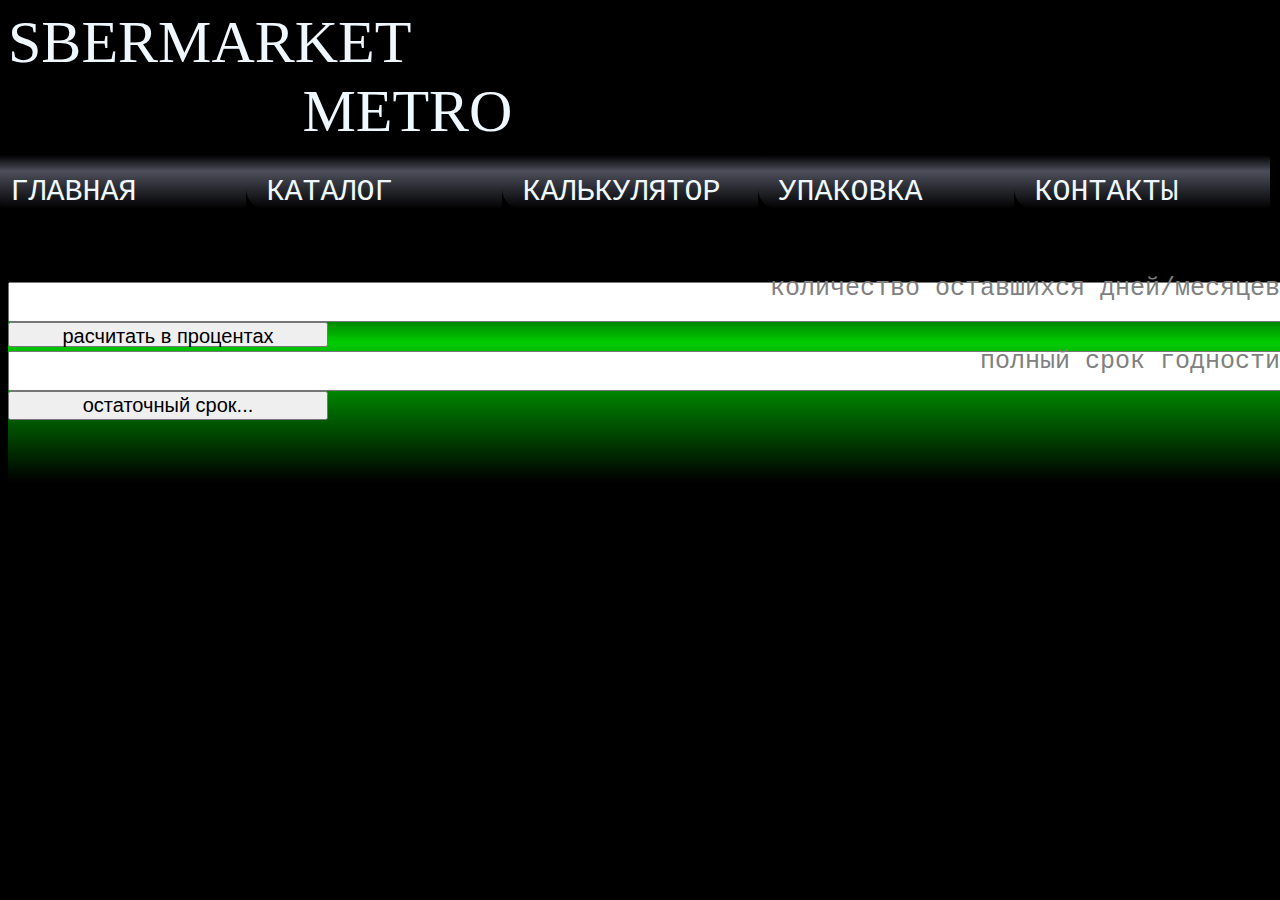
<file: reglament.html>
<!DOCTYPE html>
<html lang="ru">
<head>
<title>sbermarket</title>
  <meta charset="utf-8">
  <link rel="stylesheet" type="text/css" href="style/style.css">  
</head>
<body>
    <header class="header">
        <div class="tit">SBERMARKET</div>
        <div class="tit2">METRO</div>
        <nav class="menu">
        <ul class="menu-list">
        <li class="menu-item"><a href="index.html">ГЛАВНАЯ</a></li>
        <li class="menu-item"><a href="price.html">КАТАЛОГ</a></li>
        <li class="menu-item"><a href="reglament.html">КАЛЬКУЛЯТОР</a></li>  
        <li class="menu-item"><a href="packaging.html">УПАКОВКА</a></li>
        <li class="menu-item"><a href="contact.html">КОНТАКТЫ</a></li>
        </ul>
    </nav>
    
    
    
    </header>
    
 <div class="calc">   
    <div class="day"><p>количество оставшихся дней/месяцев</p></div>
    <input id="num1" />
    <div class="day2"><p>полный срок годности</p></div>
<div id="operator_btns">
  <button id="plus" class="operator" onclick="op='+'">расчитать в процентах</button>

</div>

<input id="num2" />
<br>
<button onclick="func()">остаточный срок...</button>

<p id="result"></p>


<script>
  var op; //выбранный оператор
  function func() {
    var result;
    var num1 = Number(document.getElementById("num1").value);
    var num2 = Number(document.getElementById("num2").value);
    switch (op) {
      case '+':
        result = num1 / num2 * 100 + "%";
        break;
      case '-':
        result = num1 - num2;
        break;
      case '*':
        result = num1 * num2;
        break;
      case '/':
        if (num2) {
          result = num1 / num2;
        } else {
          result = 'бесконечность';
        }
        break;
      default:
        result = 'выберите операцию';
    }

    document.getElementById("result").innerHTML = result; 
  }
</script>
    </div>
    
    
    
    </body>
</html>
</file>
<file: style/style.css>
body {
      background-color: black;
  background-size: 100%; 
    font-family: monospace;
    font: #fff
}
.tit {
    color: aliceblue;
    font-size: 60px;
    font-family: fantasy;
}
.tit2 {
    color: aliceblue;
    font-size: 60px;
    font-family: fantasy;
    margin-left: 23vw;
}
.menu-list {
    display: inline-flex;
    margin-top: 1vh;
    width: 100vw;
    margin-left: -4.5vw;
       
}
.menu {
   margin-bottom: 60px;
}
.menu-item {
    list-style-type: none;
    padding-top: 20px;
    padding-left: 20px;
   
    width: 100vw;
    font-size: 30px;
    margin-left: auto;
    margin-right: auto;
    border-bottom-left-radius: 20px;
  background: -webkit-linear-gradient(top, #000000 0%, #4c4e5a 30%, #000000 100%);
  background:    -moz-linear-gradient(top, #000000 0%, #4c4e5a 30%, #000000 100%);
  background:      -o-linear-gradient(top, #000000 0%, #4c4e5a 30%, #000000 100%);
  background:     -ms-linear-gradient(top, #000000 0%, #4c4e5a 30%, #000000 100%);
  background:         linear-gradient(top, #000000 0%, #4c4e5a 30%, #000000 100%);
    
}
.menu-item a {
    color: aliceblue;
    text-decoration: none;
}
.pdf1 {
  width: 75vw;
  height: 80vh;
margin-left:9vw;
  margin-top: 1vh
}
.pdf iframe {
  width: 100%;
}
.pdf2 {
  width: 86vw;
  height: 60vh;
margin-left: 5vw;
  margin-top: 1vh
}
.calc{
    width: 100vw;
    height: 200px;
    font-size: 25px;
      background: -webkit-linear-gradient(top, #000000 0%, #00CC00 30%, #000000 100%);
  background:    -moz-linear-gradient(top, #000000 0%, #00CC00 30%, #000000 100%);
  background:      -o-linear-gradient(top, #000000 0%, #00CC00 30%, #000000 100%);
  background:     -ms-linear-gradient(top, #000000 0%, #00CC00 30%, #000000 100%);
  background:         linear-gradient(top, #000000 0%, #00CC00 30%, #000000 100%); 
    color: aliceblue;
}
#plus {
    width: 25vw;
    height: 25px;
}
#num1{
    font-size: 30px;
    width: 99vw;
}
#num2{
    font-size: 30px;
    width: 99vw;
}
result{
    font-size: 30px;
}
button {
    width: 25vw;
    font-size: 20px;
}
.day {
    position: absolute;
    z-index: 9;
    right: 0;
    font-size: 25px;
    display: flex;
justify-content: flex-end;
    color: gray;
}
.day p{
    margin-top: -8px;
    
}
.day2 {
    position: absolute;
    z-index: 9;
    right: 0;
    font-size: 25px;
    display: flex;
justify-content: flex-end;

}
.day2 p{
    margin-bottom: -2px;
    color: gray;
}
</file>
<file: style/style-price.css>
.tab {
  padding-top: 5px;
  margin-bottom: 1px;
  width: 100vw;
  color: #fff;
  overflow: hidden;
  margin-top: -30px;
 
}

.tab p {
    color: aliceblue;
    font-size: 20px;
}
.tab input {
  position: absolute;
  opacity: 0;
    
}

p {
  padding-top: 0px;
  padding-bottom: 10px;
}

.tab label {
  
  border-radius: 35px;
  position: relative;
  display: block;
  padding: 0 0 0 1em;
  background: -webkit-linear-gradient(top, #000000 0%, #4c4e5a 30%, #000000 100%);
  background:    -moz-linear-gradient(top, #000000 0%, #4c4e5a 30%, #000000 100%);
  background:      -o-linear-gradient(top, #000000 0%, #4c4e5a 30%, #000000 100%);
  background:     -ms-linear-gradient(top, #000000 0%, #4c4e5a 30%, #000000 100%);
  background:         linear-gradient(top, #000000 0%, #4c4e5a 30%, #000000 100%); 
  font-weight: bold;
  line-height: 1.5;
  cursor: pointer;
  font-size: 20px;
  text-transform: uppercase;
  padding-top: 1vw;    
  transition: 1s
}



.tab-content {
  width: 100vw;
  border-radius: 5px; 
  max-height: 0;
  overflow: hidden;
  color: black;
  padding-top: 20px;
  text-transform: lowercase;
  -webkit-transition: max-height 1.35s;
  -o-transition: max-height 1.35s;
  transition: max-height 1.35s;
  font-size: 20px;
  transition: 1s;
  /*background: -webkit-linear-gradient(top, #000000 0%, #ce68f9 30%, #000000 100%);
  background:    -moz-linear-gradient(top, #000000 0%, #ce68f9 30%, #fff 100%);
  background:      -o-linear-gradient(top, #000000 0%, #ce68f9 30%, #fff 100%);
  background:     -ms-linear-gradient(top, #000000 0%, #ce68f9 30%, #fff 100%);
  background:         linear-gradient(top, #000000 0%, #ce68f9 30%, #fff 100%);*/
  background: rgba(256, 256, 256, .2)
}



.tab-content label{
    background: -webkit-linear-gradient(top, #000000 0%, #4c4e5a 30%, #000000 100%);
  background:    -moz-linear-gradient(top, #000000 0%, #4c4e5a 10%, #000000 100%);
  background:      -o-linear-gradient(top, #000000 0%, #4c4e5a 10%, #000000 100%);
  background:     -ms-linear-gradient(top, #000000 0%, #4c4e5a 10%, #000000 100%);
  background:         linear-gradient(top, #000000 0%, #4c4e5a 10%, #000000 100%); 
}



.blue .tab-content {
  background: -webkit-linear-gradient(top, #000000 0%, red 30%, #000000 100%);
  background:    -moz-linear-gradient(top, #000000 0%, red 30%, #000000 100%);
  background:      -o-linear-gradient(top, #000000 0%, red 30%, #000000 100%);
  background:     -ms-linear-gradient(top, #000000 0%, red 30%, #000000 100%);
  background:         linear-gradient(top, #000000 0%, red 30%, #000000 100%); 
}


.tab-content p {
  margin: 1em;
}

/* длина выклыдки 2го уровня */
.tab input:checked ~ .tab-content {
  max-height: 3000vh;
}


/* иконка */
.tab label::after {
  position: absolute;
  right: 0;
  top: 0;
  display: block;
  width: 3em;
  height: 4em;
  line-height: 2.0;
  text-align: center;
  -webkit-transition: all .35s;
  -o-transition: all .35s;
  transition: all .35s;
  
}

.tab:hover {
  color: #6897f9;
}

.tab input[type=checkbox] + label::after {
  content: "+";
}

.tab input[type=radio] + label::after {
  content: "\25BC";
}

.tab input[type=checkbox]:checked + label::after {
  transform: rotate(315deg);
  
}

.tab input[type=radio]:checked + label::after {
  transform: rotateX(180deg);
}

.wrapper {
  margin-top: 50px;
}

a {
  text-decoration: none;
  color: #fff;  
}

.tab2 label {
  width: 90vw;
  border-radius: 35px;
  position: relative;
  display: block;
  padding: 0 0 0 1em;
  background: -webkit-linear-gradient(top, #000000 0%, #00CC00 30%, #000000 100%);
  background:    -moz-linear-gradient(top, #000000 0%, #00CC00 30%, #000000 100%);
  background:      -o-linear-gradient(top, #000000 0%, #00CC00 30%, #000000 100%);
  background:     -ms-linear-gradient(top, #000000 0%, #00CC00 30%, #000000 100%);
  background:         linear-gradient(top, #000000 0%, #00CC00 30%, #000000 100%); 
  font-weight: bold;
  line-height: 1.5;
  cursor: pointer;
  font-size: 25px;
  text-transform: uppercase;
  padding-top: 1vw;    
  transition: 1s;
 margin-left: auto;
}

.tab3 label {
  width: 80vw;
  border-radius: 35px;
  position: relative;
  display: block;
  padding: 0 0 0 1em;
  background: -webkit-linear-gradient(top, #000000 0%, #00CC00 30%, #000000 100%);
  background:    -moz-linear-gradient(top, #000000 0%, #00CC00 30%, #000000 100%);
  background:      -o-linear-gradient(top, #000000 0%, #00CC00 30%, #000000 100%);
  background:     -ms-linear-gradient(top, #000000 0%, #00CC00 30%, #000000 100%);
  background:         linear-gradient(top, #000000 0%, #00CC00 30%, #000000 100%); 
  font-weight: bold;
  line-height: 1.5;
  cursor: pointer;
  font-size: 25px;
  text-transform: uppercase;
  padding-top: 1vw;    
  transition: 1s
}

.tab4 label {
  width: 70vw;
  border-radius: 35px;
  position: relative;
  display: block;
  padding: 0 0 0 1em;
  background: -webkit-linear-gradient(top, #000000 0%, #00CC00 30%, #000000 100%);
  background:    -moz-linear-gradient(top, #000000 0%, #00CC00 30%, #000000 100%);
  background:      -o-linear-gradient(top, #000000 0%, #00CC00 30%, #000000 100%);
  background:     -ms-linear-gradient(top, #000000 0%, #00CC00 30%, #000000 100%);
  background:         linear-gradient(top, #000000 0%, #00CC00 30%, #000000 100%); 
  font-weight: bold;
  line-height: 1.5;
  cursor: pointer;
  font-size: 25px;
  text-transform: uppercase;
  padding-top: 1vw;    
  transition: 1s
}
</file>
